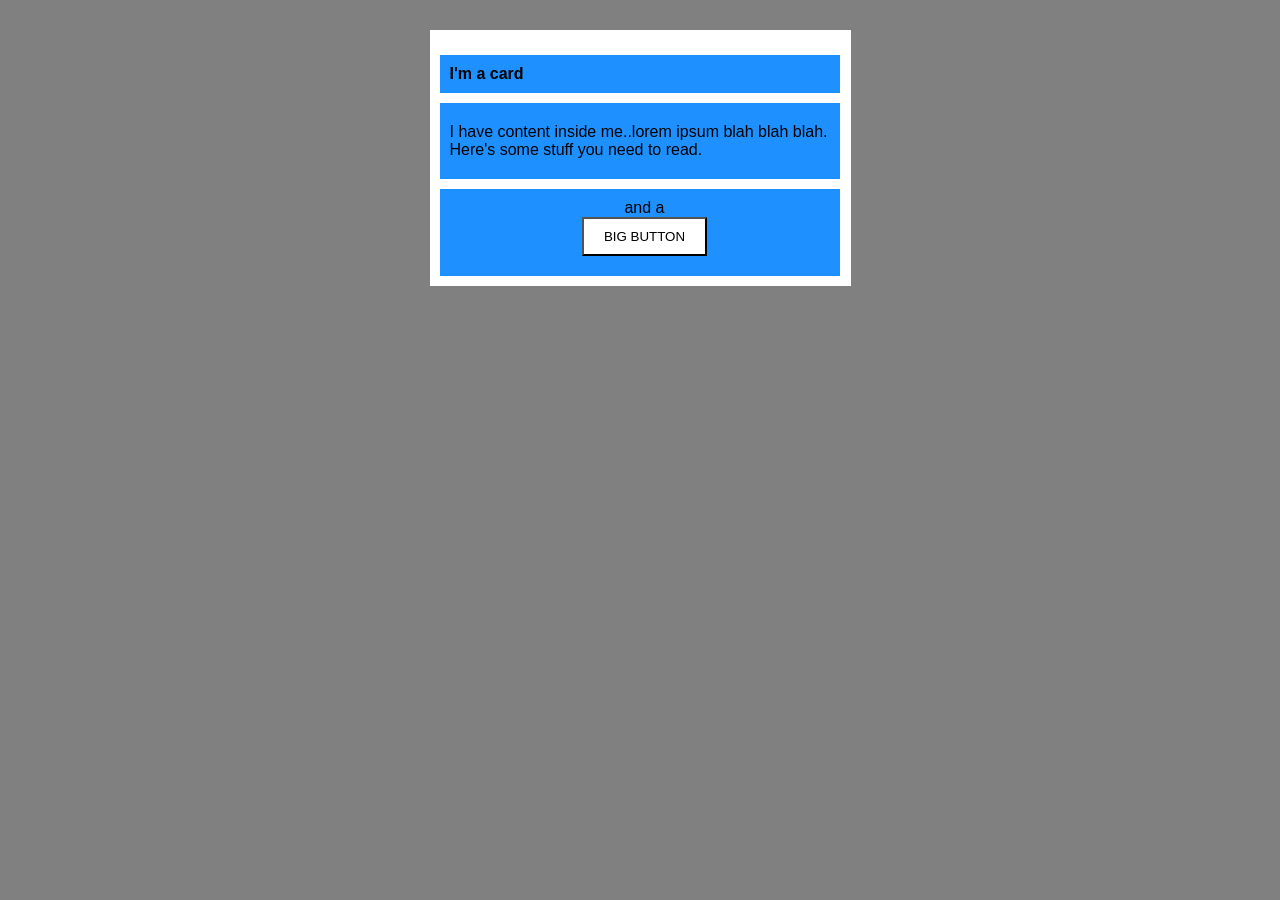
<file: foundations/block-and-inline/02-margin-and-padding-2/index.html>
<!DOCTYPE html>
<html lang="en">
  <head>
    <meta charset="UTF-8">
    <meta http-equiv="X-UA-Compatible" content="IE=edge">
    <meta name="viewport" content="width=device-width, initial-scale=1.0">
    <title>Margin and Padding exercise 2</title>
    <link rel="stylesheet" href="style.css">
  </head>
  <body>
    <div class="card">
      <h1 class="title">I'm a card</h1>
      <div class="content">I have content inside me..lorem ipsum blah blah blah.<br> Here's some stuff you need to read.</div>
      <div class="button-container">and a <br> <button>BIG BUTTON</button></div>
    </div>
  </body>
</html>
</file>
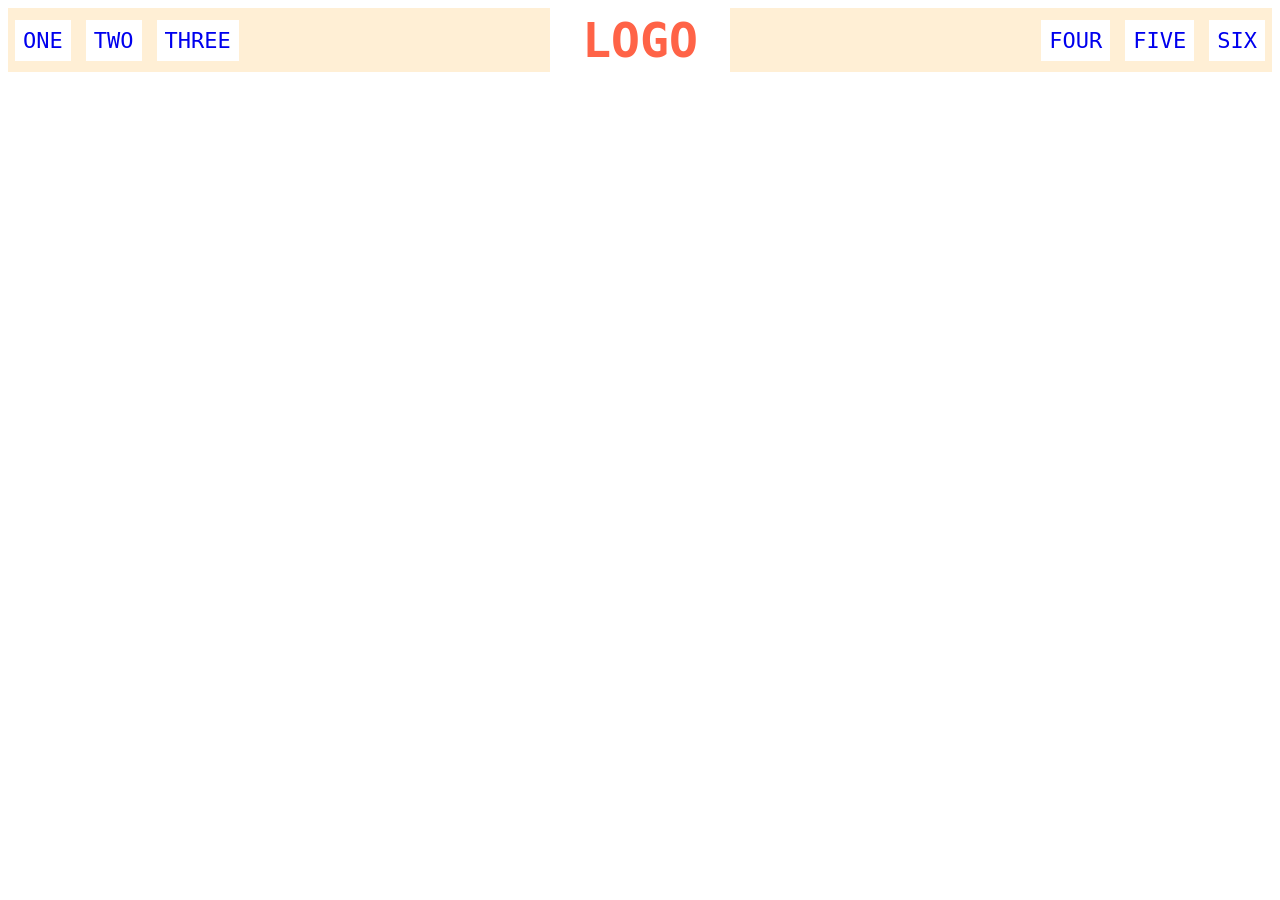
<file: foundations/flex/02-flex-header/index.html>
<!DOCTYPE html>
<html lang="en">
  <head>
    <meta charset="UTF-8">
    <meta http-equiv="X-UA-Compatible" content="IE=edge">
    <meta name="viewport" content="width=device-width, initial-scale=1.0">
    <title>Flex Header</title>
    <link rel="stylesheet" href="style.css">
  </head>
  <body>
    <div class="header">
      <div class="left-links">
        <ul class="left-list">
          <li><a href="#">ONE</a></li>
          <li><a href="#">TWO</a></li>
          <li><a href="#">THREE</a></li>
        </ul>
      </div>
      <div class="logo">LOGO</div>
      <div class="right-links">
        <ul class="right-list">
          <li><a href="#">FOUR</a></li>
          <li><a href="#">FIVE</a></li>
          <li><a href="#">SIX</a></li>
        </ul>
      </div>
    </div>
  </body>
</html>
</file>
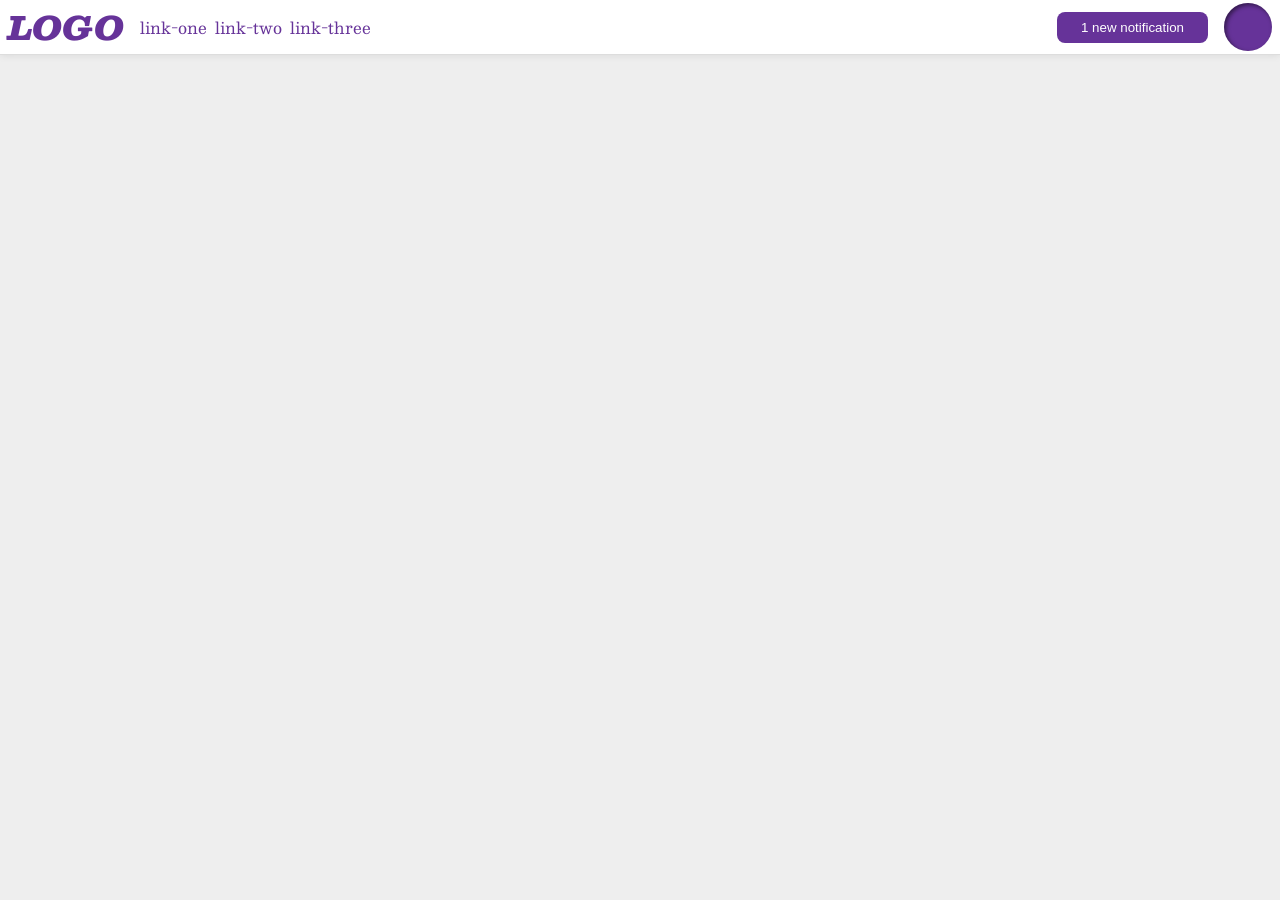
<file: foundations/flex/03-flex-header-2/index.html>
<!DOCTYPE html>
<html lang="en">
  <head>
    <meta charset="UTF-8">
    <meta http-equiv="X-UA-Compatible" content="IE=edge">
    <meta name="viewport" content="width=device-width, initial-scale=1.0">
    <title>Flex Header 2</title>
    <link rel="stylesheet" href="style.css">
  </head>
  <body>
    <div class="header">
      <div class="left">
        <div class="logo">
          LOGO
        </div>
        <ul class="links">
          <li><a href="https://google.com">link-one</a></li>
          <li><a href="https://google.com">link-two</a></li>
          <li><a href="https://google.com">link-three</a></li>
        </ul>
      </div>
      <div class="right">
        <button class="notifications">
          1 new notification
        </button>
        <div class="profile-image"></div>
      </div>  
    </div>
  </body>
</html>
</file>
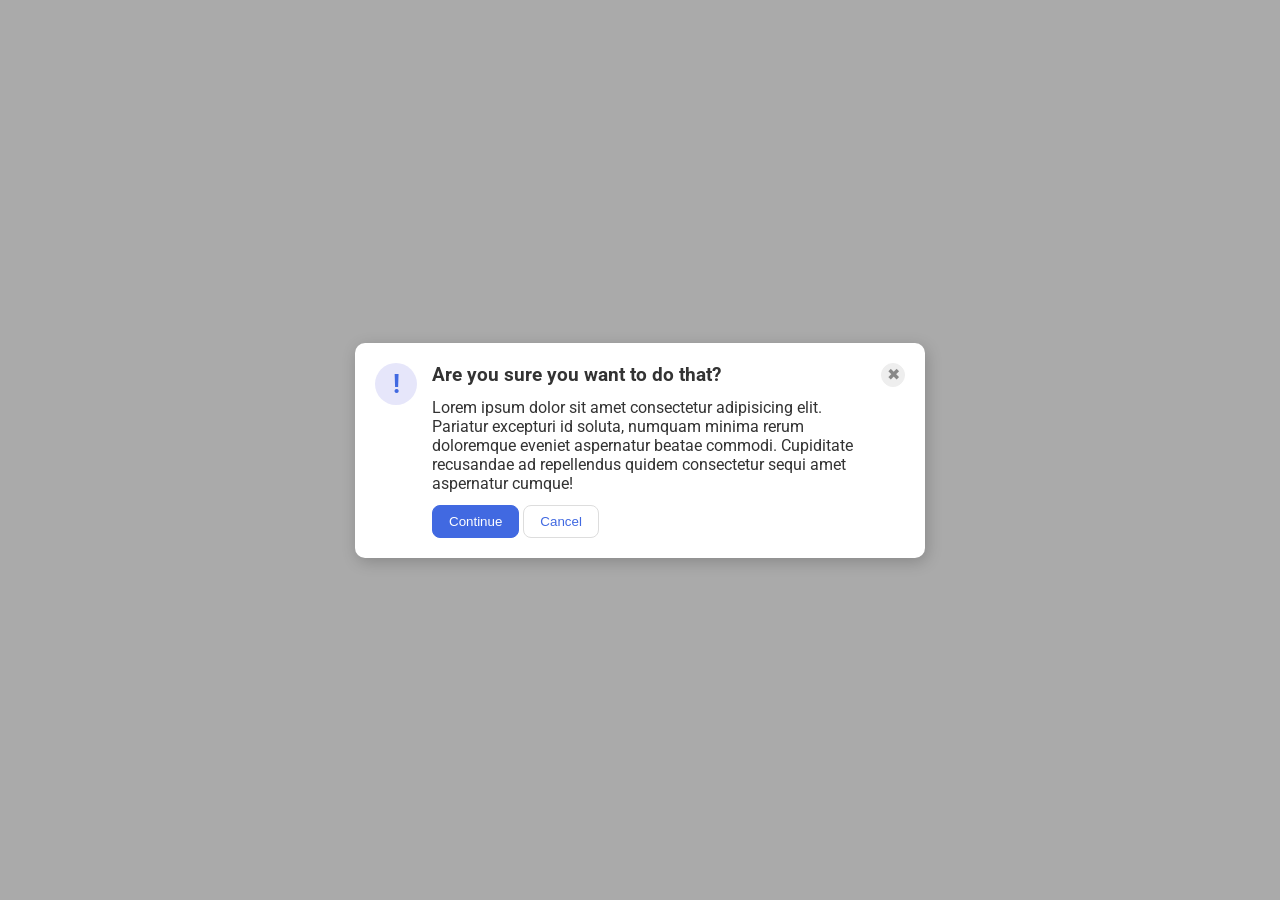
<file: foundations/flex/05-flex-modal/index.html>
<!DOCTYPE html>
<html lang="en">
  <head>
    <meta charset="UTF-8">
    <meta http-equiv="X-UA-Compatible" content="IE=edge">
    <meta name="viewport" content="width=device-width, initial-scale=1.0">
    <link rel="stylesheet" href="style.css">
    <title>Modal</title>
  </head>
  <body>
    <div class="modal">
      <div class="icon">!</div>
      
      <div class="text-buttons">
        <div class="header">Are you sure you want to do that?</div>
        <div class="text">Lorem ipsum dolor sit amet consectetur adipisicing elit. Pariatur excepturi id soluta, numquam minima rerum doloremque eveniet aspernatur beatae commodi. Cupiditate recusandae ad repellendus quidem consectetur sequi amet aspernatur cumque!</div>
        <div>
          <button class="continue">Continue</button>
          <button class="cancel">Cancel</button>
        </div>
      </div>

      <div>
        <button class="close-button">✖</button>
      </div>
      
    </div>
  </body>
</html>
</file>
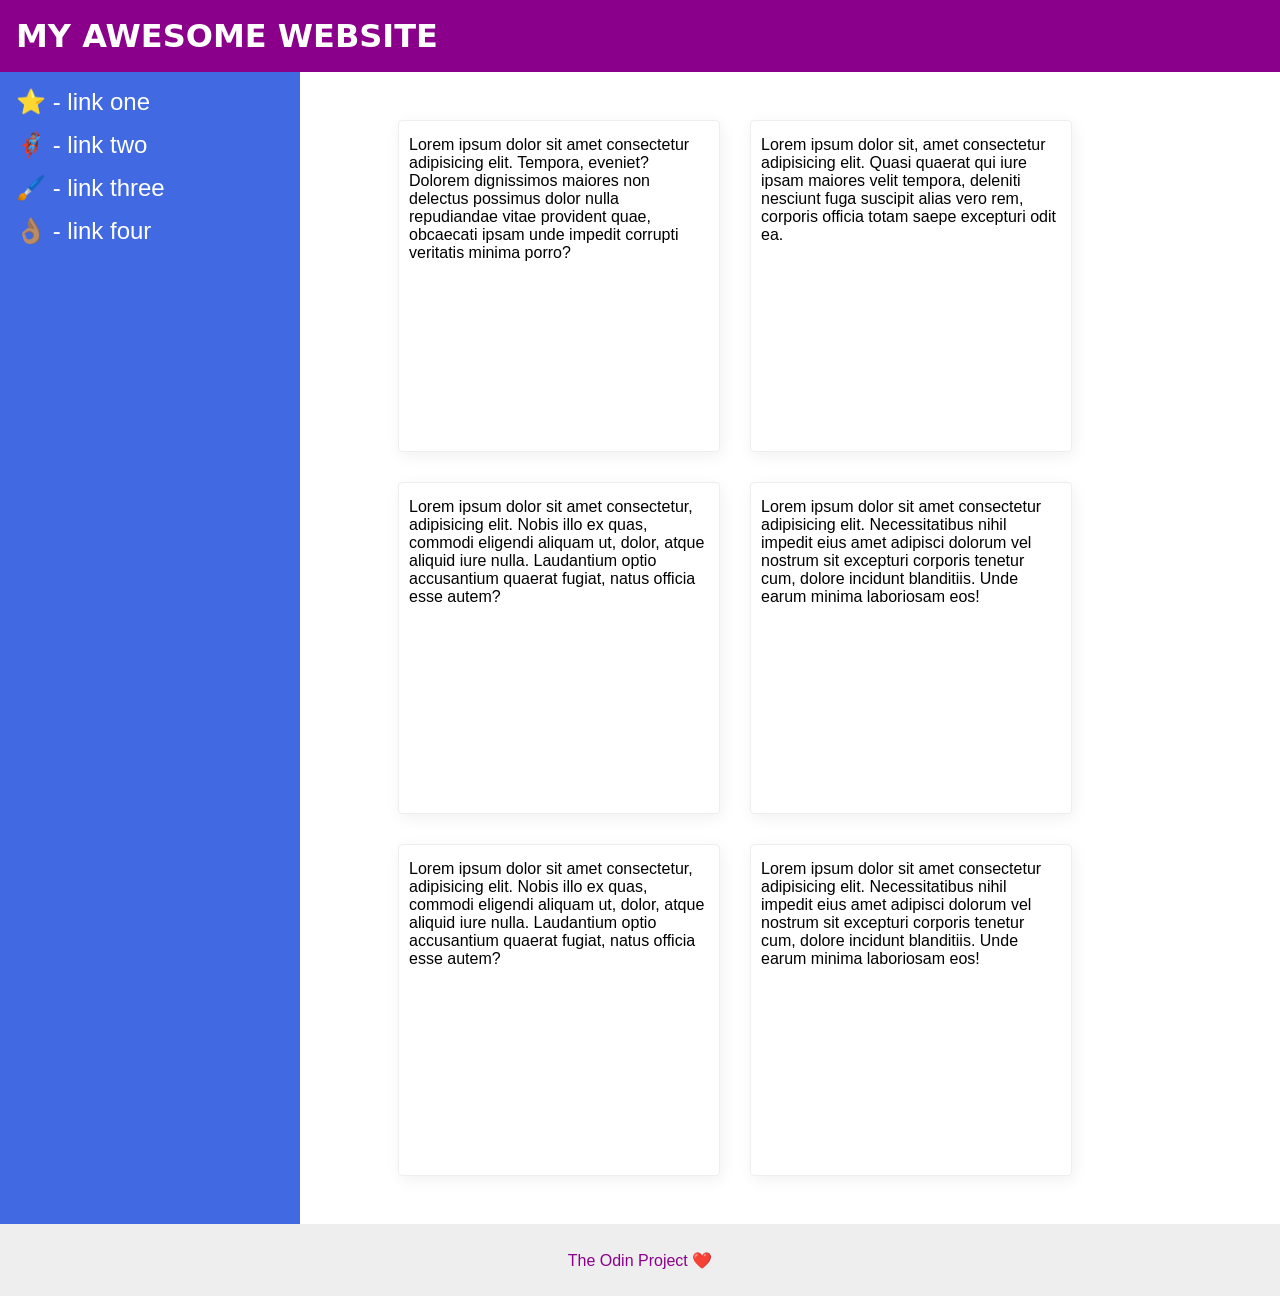
<file: foundations/flex/07-flex-layout-2/index.html>
<!DOCTYPE html>
<html lang="en">
  <head>
    <meta charset="UTF-8">
    <meta http-equiv="X-UA-Compatible" content="IE=edge">
    <meta name="viewport" content="width=device-width, initial-scale=1.0">
    <title>The Holy Grail</title>
    <link rel="stylesheet" href="style.css">
  </head>
  <body>
    <div class="header">
      MY AWESOME WEBSITE
    </div>
    
    <div class="content">
      <div class="sidebar">
        <ul>
          <li><a href="#">⭐ - link one</a></li>
          <li><a href="#">🦸🏽‍♂️ - link two</a></li>
          <li><a href="#">🖌️ - link three</a></li>
          <li><a href="#">👌🏽 - link four</a></li>
        </ul>
      </div>

      <div class="cards">
        <div class="card">Lorem ipsum dolor sit amet consectetur adipisicing elit. Tempora, eveniet? Dolorem dignissimos maiores non delectus possimus dolor nulla repudiandae vitae provident quae, obcaecati ipsam unde impedit corrupti veritatis minima porro?</div>
        <div class="card">Lorem ipsum dolor sit, amet consectetur adipisicing elit. Quasi quaerat qui iure ipsam maiores velit tempora, deleniti nesciunt fuga suscipit alias vero rem, corporis officia totam saepe excepturi odit ea.</div>
        <div class="card">Lorem ipsum dolor sit amet consectetur, adipisicing elit. Nobis illo ex quas, commodi eligendi aliquam ut, dolor, atque aliquid iure nulla. Laudantium optio accusantium quaerat fugiat, natus officia esse autem?</div>
        <div class="card">Lorem ipsum dolor sit amet consectetur adipisicing elit. Necessitatibus nihil impedit eius amet adipisci dolorum vel nostrum sit excepturi corporis tenetur cum, dolore incidunt blanditiis. Unde earum minima laboriosam eos!</div>
        <div class="card">Lorem ipsum dolor sit amet consectetur, adipisicing elit. Nobis illo ex quas, commodi eligendi aliquam ut, dolor, atque aliquid iure nulla. Laudantium optio accusantium quaerat fugiat, natus officia esse autem?</div>
        <div class="card">Lorem ipsum dolor sit amet consectetur adipisicing elit. Necessitatibus nihil impedit eius amet adipisci dolorum vel nostrum sit excepturi corporis tenetur cum, dolore incidunt blanditiis. Unde earum minima laboriosam eos!</div>
      </div>
    </div>

    <div class="footer">
      The Odin Project ❤️
    </div>
  </body>
</html>
</file>
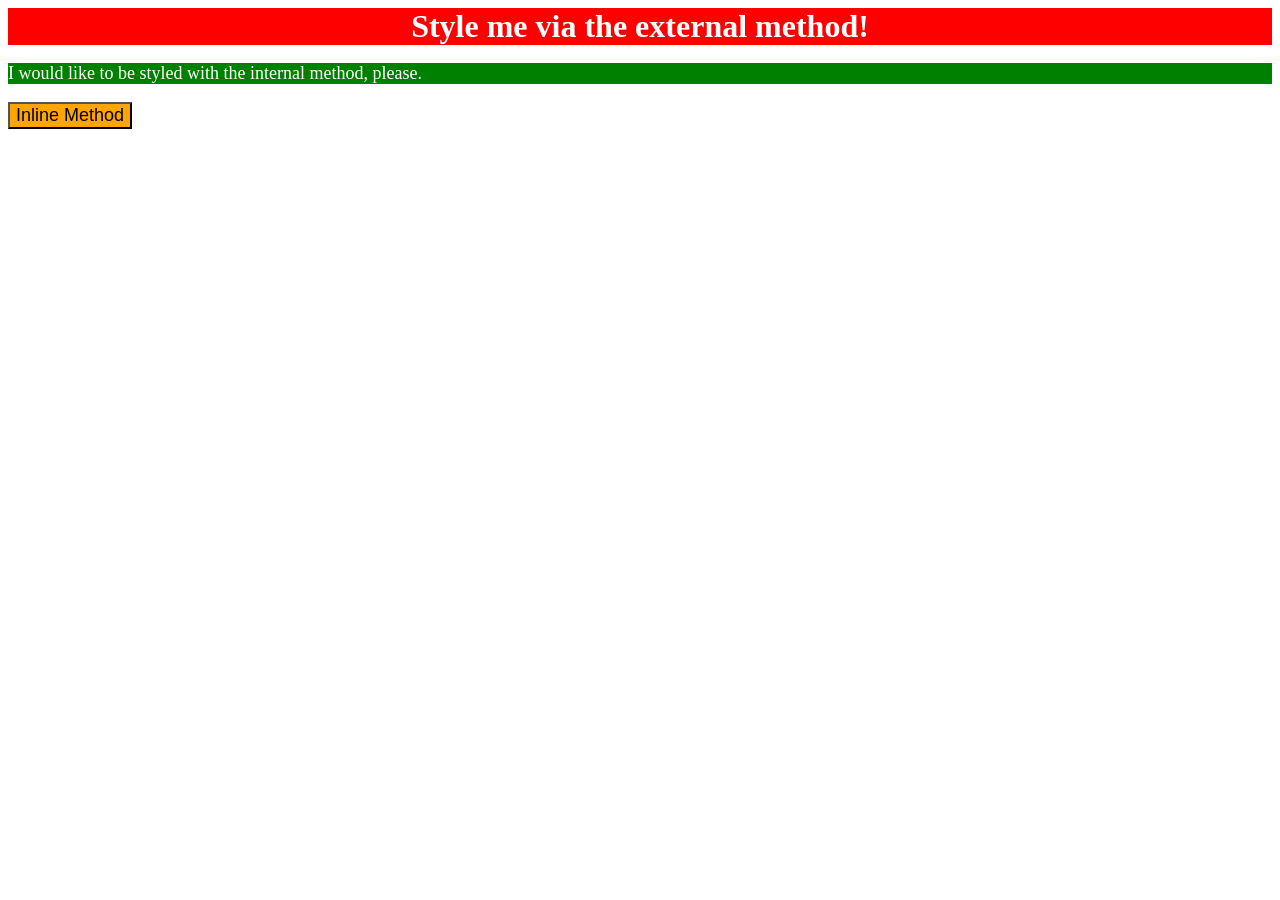
<file: foundations/intro-to-css/01-css-methods/index.html>
<!DOCTYPE html>
<html lang="en">
  <head>
    <meta charset="UTF-8">
    <meta http-equiv="X-UA-Compatible" content="IE=edge">
    <meta name="viewport" content="width=device-width, initial-scale=1.0">
    <title>Methods for Adding CSS</title>
    <link rel="stylesheet" href="style.css">
    <style>
      p {
        background-color: green;
        color: white;
        font-size: 18px;
      }
    </style>
  </head>
  <body>
    <div>Style me via the external method!</div>
    <p>I would like to be styled with the internal method, please.</p>
    <button style="background-color: orange; font-size: 18px;">Inline Method</button>
  </body>
</html>
</file>
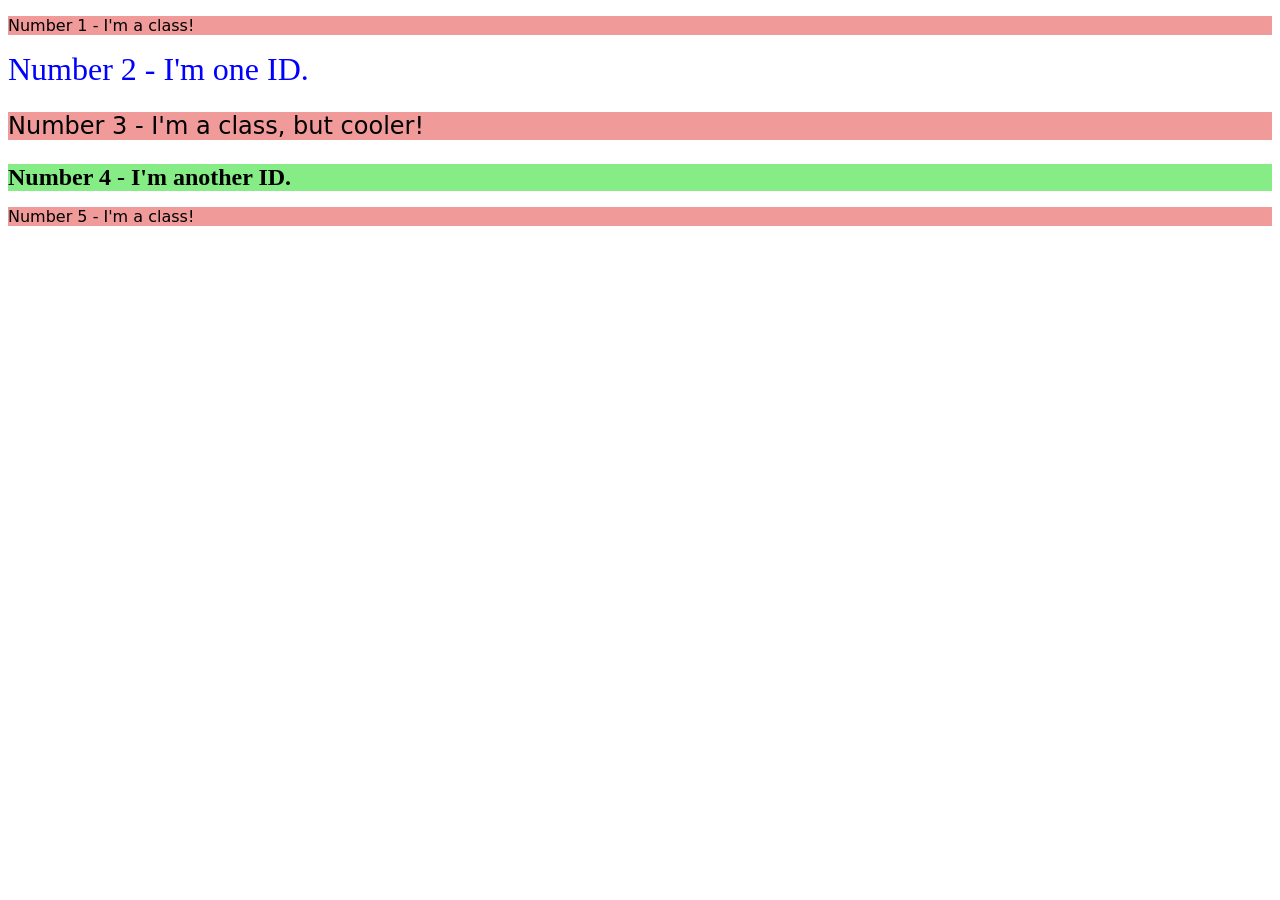
<file: foundations/intro-to-css/02-class-id-selectors/index.html>
<!DOCTYPE html>
<html lang="en">
  <head>
    <meta charset="UTF-8">
    <meta http-equiv="X-UA-Compatible" content="IE=edge">
    <meta name="viewport" content="width=device-width, initial-scale=1.0">
    <title>Class and ID Selectors</title>
    <link rel="stylesheet" href="style.css">
  </head>
  <body>
    <p class="c1">Number 1 - I'm a class!</p>
    <div id="i1">Number 2 - I'm one ID.</div>
    <p class="c2">Number 3 - I'm a class, but cooler!</p>
    <div class="c3">Number 4 - I'm another ID.</div>
    <p class="c1">Number 5 - I'm a class!</p>
  </body>
</html>
</file>
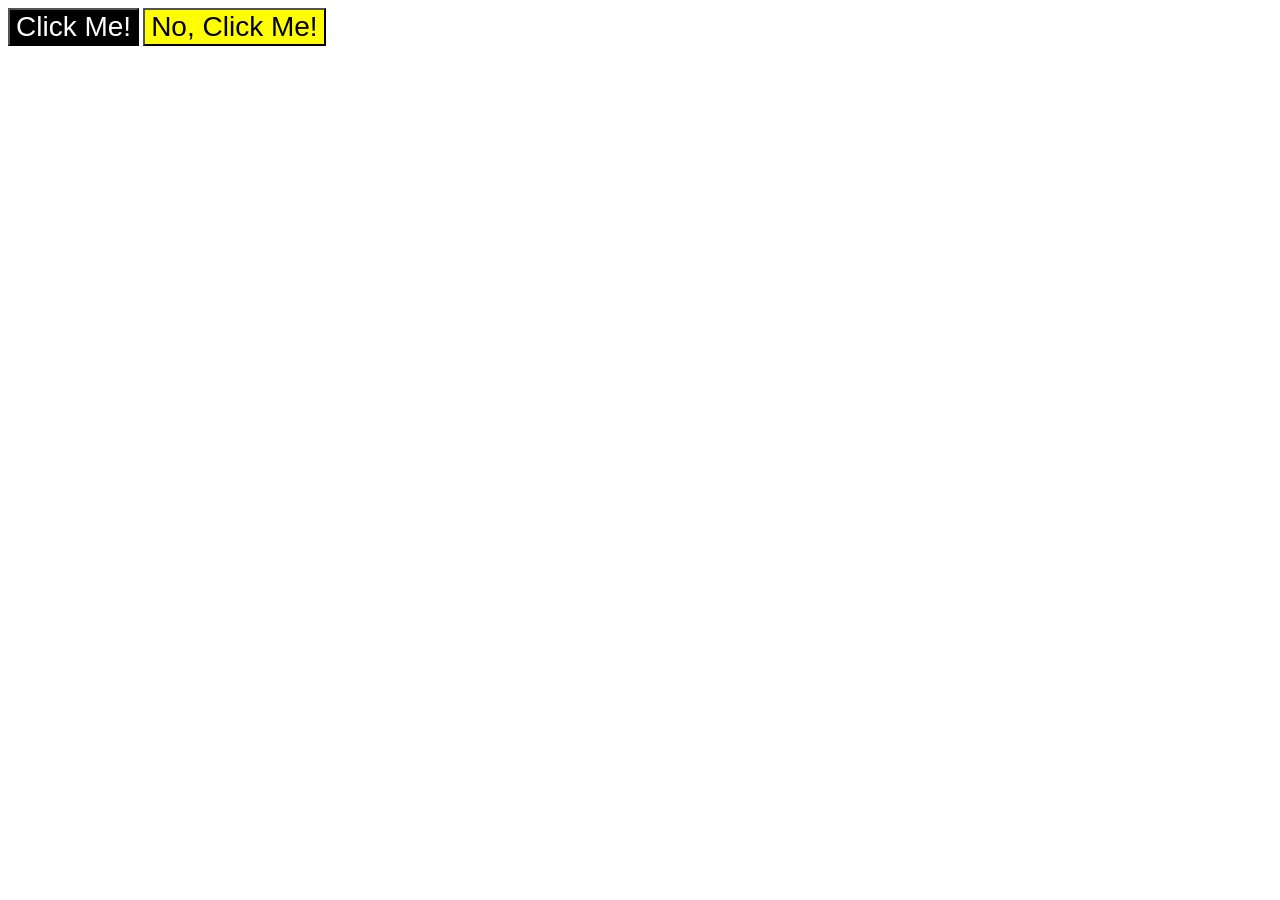
<file: foundations/intro-to-css/03-grouping-selectors/index.html>
<!DOCTYPE html>
<html lang="en">
  <head>
    <meta charset="UTF-8">
    <meta http-equiv="X-UA-Compatible" content="IE=edge">
    <meta name="viewport" content="width=device-width, initial-scale=1.0">
    <title>Grouping Selectors</title>
    <link rel="stylesheet" href="style.css">
  </head>
  <body>
    <button class="button-1">Click Me!</button>
    <button class="button-2">No, Click Me!</button>
  </body>
</html>
</file>
<file: foundations/block-and-inline/02-margin-and-padding-2/style.css>
body {
  background: gray;
  font-family: sans-serif;
}

.card {
  width: 421px;
  background: white;
  margin: 30px auto 30px auto;
}

.title,
.content,
.button-container {
  font-size: 16px;
  background: dodgerblue;
  display: inline-block;
  width: 390px;
  padding-bottom: 20px;
  padding-left: 10px;
  margin-left: 10px;
}

.content {
  padding-top: 20px;
  padding-bottom: 20px;
}
.title {
  margin-top: 25px;
  margin-bottom: 10px;
  padding-top: 10px;
  padding-bottom: 10px;
  padding-left: 10px;
}

.button-container {
  margin-top: 10px;
  margin-bottom: 10px;
  padding-top: 10px;
  text-align: center;
}

button {
  background: white;
  padding: 10px 20px 10px 20px;
}
</file>
<file: foundations/flex/02-flex-header/style.css>
.header  {
  font-family: monospace;
  background: papayawhip;
  display: flex;
  justify-content: space-between;
  align-items: center;
}

.logo {
  font-size: 48px;
  font-weight: 900;
  color: tomato;
  background: white;
  padding: 4px 32px;
}

ul {
  /* this removes the dots on the list items*/
  list-style-type: none;
  padding: 0px;
  margin: 7px;
}

a {
  font-size: 22px;
  background: white;
  padding: 8px;
  /* this removes the line under the links */
  text-decoration: none;
}

.left-list, .right-list{
  display: flex;
  justify-content: flex-start;
  align-items: center;
  align-self: flex-start;
  gap: 15px;
}

.left-links {
  display: flex;
  justify-content: flex-start;
}
</file>
<file: foundations/flex/03-flex-header-2/style.css>
/* this is some magical font-importing.  
you'll learn about it later. */
@import url('https://fonts.googleapis.com/css2?family=Besley:ital,wght@0,400;1,900&display=swap');

body {
  margin: 0;
  background: #eee;
  font-family: Besley, serif;
}

.header {
  background: white;
  border-bottom: 1px solid #ddd;
  box-shadow: 0 0 8px rgba(0,0,0,.1);
  display: flex;
  justify-content:space-between;
  align-items: center;
}

.profile-image {
  background: rebeccapurple;
  box-shadow: inset 2px 2px 4px rgba(0,0,0,.5);
  border-radius: 50%;
  width: 48px;
  height: 48px;
}

.logo {
  color: rebeccapurple;
  font-size: 32px;
  font-weight: 900;
  font-style: italic;
}

button {
  border: none;
  border-radius: 8px;
  background: rebeccapurple;
  color: white;
  padding: 8px 24px;
}

a {
  /* this removes the line under our links */
  text-decoration: none;
  color: rebeccapurple;
}

ul {
  list-style-type: none;
}

.links {
  display: flex;
  justify-content: flex-start;
  padding: 0px;
  margin: 0px;
  gap: 8px;
}

.left, .right {
  display: flex;
  justify-content: space-around;
  align-items: center;
  gap: 16px;
}

.left {
  margin-left: 8px;
}

.right {
  margin-right: 8px;
}
</file>
<file: foundations/flex/05-flex-modal/style.css>
@import url('https://fonts.googleapis.com/css2?family=Roboto:wght@400;700&display=swap');

html, body {
  height: 100%;
}

body {
  font-family: Roboto, sans-serif;
  margin: 0;
  background: #aaa;
  color: #333;
  /* I'll give you this one for free lol */
  display: flex;
  align-items: center;
  justify-content: center;
}

.modal {
  background: white;
  width: 530px;
  border-radius: 10px;
  box-shadow: 2px 4px 16px rgba(0,0,0,.2);
  display: flex;
  padding: 20px;
  gap: 15px;
  align-items: flex-start;
}

.icon {
  color: royalblue;
  font-size: 26px;
  font-weight: 700;
  background: lavender;
  width: 42px;
  height: 42px;
  border-radius: 50%;
  display: flex;
  align-items: center;
  justify-content: center;
  flex-shrink: 0;
  flex-basis: auto;
}

.close-button {
  background: #eee;
  border-radius: 50%;
  color: #888;
  font-weight: 400;
  font-size: 16px;
  height: 24px;
  width: 24px;
  display: flex;
  align-items: center;
  justify-content: center;
  border: 1px solid #eee;
  padding: 0;
}

button {
  cursor: pointer;
  padding: 8px 16px;
  border-radius: 8px;
}

button.continue {
  background: royalblue;
  border: 1px solid royalblue;
  color: white;
}

button.cancel {
  background: white;
  border: 1px solid #ddd;
  color: royalblue;
}

.text-buttons {
  display: flex;
  flex-direction: column;
  justify-content: space-between;
  align-self: stretch;
  gap: 12px;
}

.header {
  font-weight: bold;
  font-size: larger;
}
</file>
<file: foundations/flex/07-flex-layout-2/style.css>
body {
  font-family: -apple-system, BlinkMacSystemFont, 'Segoe UI', Roboto, Oxygen, Ubuntu, Cantarell, 'Open Sans', 'Helvetica Neue', sans-serif;
  margin: 0;
  height: 100vh;
  display: flex;
  flex-direction: column;
}

.header {
  min-height: 72px;
  background: darkmagenta;
  font-size: 32px;
  font-weight: 900;
  color: white;
  font-family:system-ui, -apple-system, BlinkMacSystemFont, 'Segoe UI', Roboto, Oxygen, Ubuntu, Cantarell, 'Open Sans', 'Helvetica Neue', sans-serif;
  display: flex;
  align-items: center;
  padding-left: 16px;
}

.footer {
  height: 72px;
  background: #eee;
  color: darkmagenta;
  display: flex;
  flex-shrink: 0;
  align-items: center;
  justify-content: center;
}

.sidebar {
  width: 300px;
  background: royalblue;
  box-sizing: border-box;
  display: flex;
  flex-shrink: 0;
  padding: 16px
}

.card {
  border: 1px solid #eee;
  box-shadow: 2px 4px 16px rgba(0,0,0,.06);
  border-radius: 4px;
  flex-basis: 300px;
  height: 300px;
  padding: 15px 10px;
}

ul {
  list-style-type: none;
  display: flex;
  flex-direction: column;
  gap: 15px;
  margin: 0px;
  padding: 0px
}

a {
  color: white;
  text-decoration: none;
  font-size: 24px;
}

.content {
  display: flex;
  gap: 50px;
}

.cards {
  display: flex;
  flex-wrap: wrap;
  gap: 30px;
  align-content:center;
  padding: 48px;
}
</file>
<file: foundations/intro-to-css/01-css-methods/style.css>
div {
    font-size: 32px;
    color: white;
    background-color: red;
    text-align: center;
    font-weight: bold;
}
</file>
<file: foundations/intro-to-css/02-class-id-selectors/style.css>
.c1, .c2 {
    background-color: rgba(219, 20, 20, 0.427);
    font-family: Verdana, DejaVu Sans, sans-serif;
}

.c2 {
    font-size: 24px;
}

.c3 {
    background-color:rgb(134, 237, 134);
    font-size: 24px;
    font-weight: bold;
}
#i1 {
    color: rgb(0, 0, 255);
    font-size: 32px;
}
</file>
<file: foundations/intro-to-css/03-grouping-selectors/style.css>
.button-1 {
  background-color: rgb(0, 0, 0);
  color: rgb(255, 255, 255)
}

.button-2 {
  background-color: yellow;
}

.button-1, .button-2 {
  font-size: 28px;
  font-family: Helvetica, Times New Roman, sans-serif;
}
</file>
